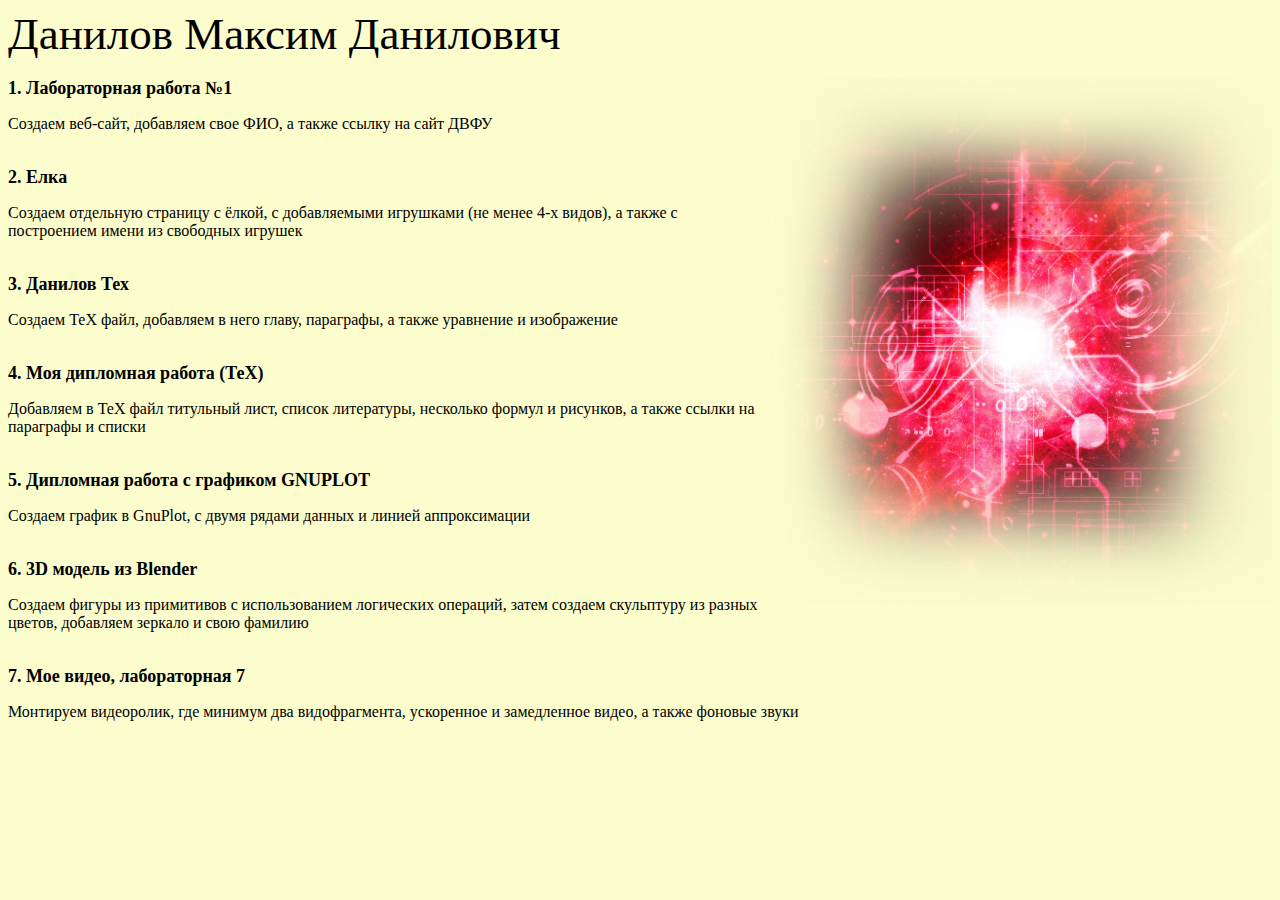
<file: index.html>
<!DOCTYPE html>
<html lang="en">
<head>
    <meta charset="UTF-8">
    <meta http-equiv="X-UA-Compatible" content="IE=edge">
    <link type = "text/css" href="ind.css" rel="stylesheet" />
    <meta name="viewport" content="width=device-width, initial-scale=1.0">
    <title>Сайт Данилов М.Д.</title>
</head>
<body>
    <div class="page">
        <div class="name">Данилов Максим Данилович</div>
    </div>
    <br>
    <div class="picture">
        <img class="img1" src="ph.jpg" align="right">
    </div>
    <a href = "info1.html"><font size="+1"><b>1. Лабораторная работа №1</b></font></a>
    <p>Создаем веб-сайт, добавляем свое ФИО, а также ссылку на сайт ДВФУ</p><br>
    
    <a href = "lab2/elka.html"><font size="+1"><b>2. Елка</b></font></a>
    <p>Создаем отдельную страницу с ёлкой, с добавляемыми игрушками (не менее 4-х видов), а также с построением имени из свободных игрушек</p><br>

    <a href = "lab3/dmd.pdf"><font size="+1"><b>3. Данилов Тех</b></font></a>
    <p>Создаем ТеХ файл, добавляем в него главу, параграфы, а также уравнение и изображение</p><br>

    <a href = "lab4/l4.html"><font size="+1"><b>4. Моя дипломная работа (ТеХ)</b></font></a>
    <p>Добавляем в ТеХ файл титульный лист, список литературы, несколько формул и рисунков, а также ссылки на параграфы и списки</p><br>

    <a href = "lab5/danilovl5.pdf"><font size="+1"><b>5. Дипломная работа с графиком GNUPLOT</b></font></a>
    <p>Создаем график в GnuPlot, с двумя рядами данных и линией аппроксимации</p><br>

    <a href = "lab6/l6.png"><font size="+1"><b>6. 3D модель из Blender</b></font></a>
    <p>Создаем фигуры из примитивов с использованием логических операций, затем создаем скульптуру из разных цветов, добавляем зеркало и свою фамилию</p><br>

    <a href = "https://youtu.be/rOT9PiWzyZs"><font size="+1"><b>7. Мое видео, лабораторная 7</b></font></a>
    <p>Монтируем видеоролик, где минимум два видофрагмента, ускоренное и замедленное видео, а также фоновые звуки</p><br>
    
    
    
</body>
</html>
</file>
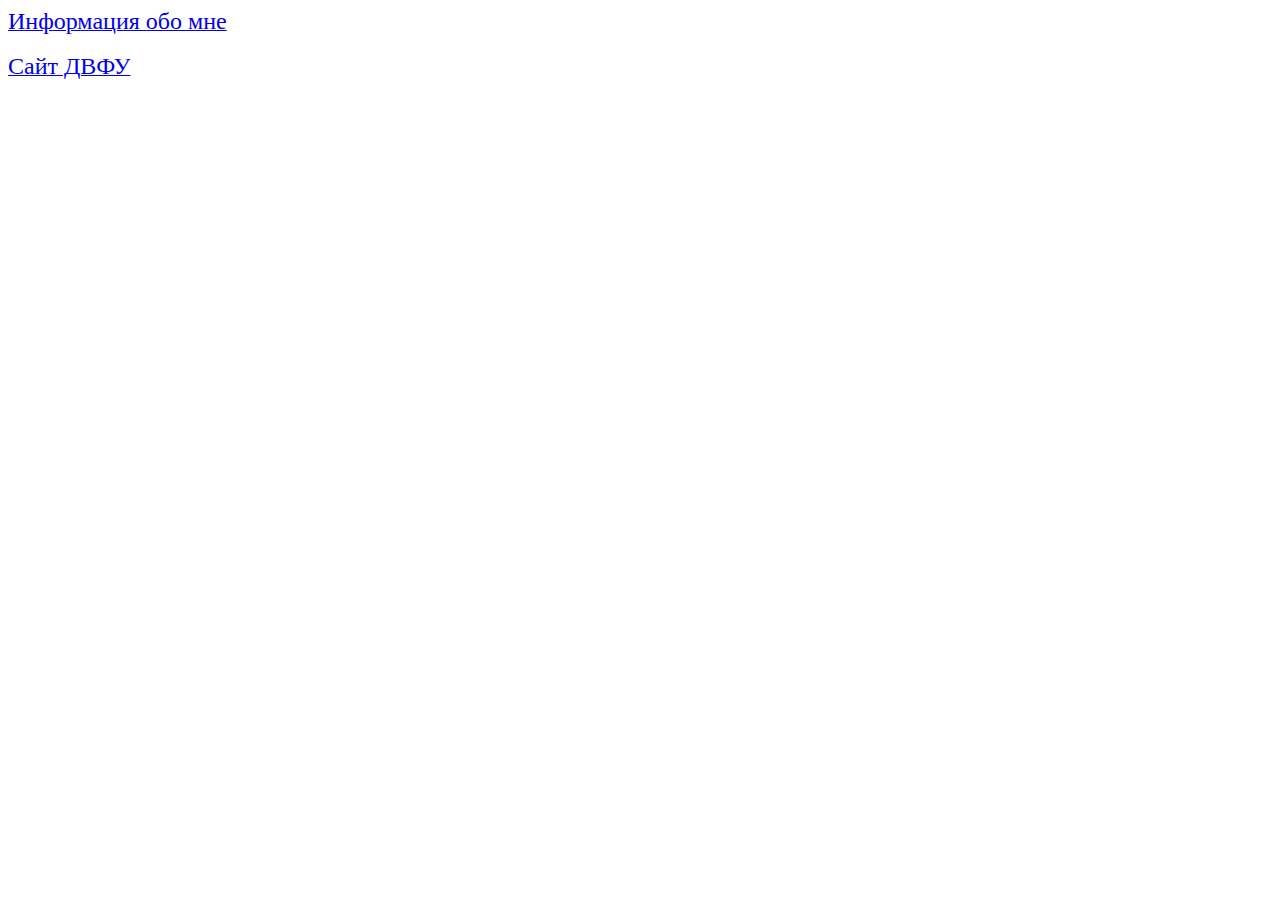
<file: info1.html>
<!DOCTYPE html>
<html lang="en">
<head>
    <meta charset="UTF-8">
    <meta http-equiv="X-UA-Compatible" content="IE=edge">
    <meta name="viewport" content="width=device-width, initial-scale=1.0">
    <title>Лабораторная работа 1</title>
</head>
<body>
    <a href = "info2.html"><font size="+2">Информация обо мне</font></a><br><br>
    <a target="_blank" href="http://dvfu.ru"><font size="+2">Сайт ДВФУ</font></a><br><br>
</body>
</html>
</file>
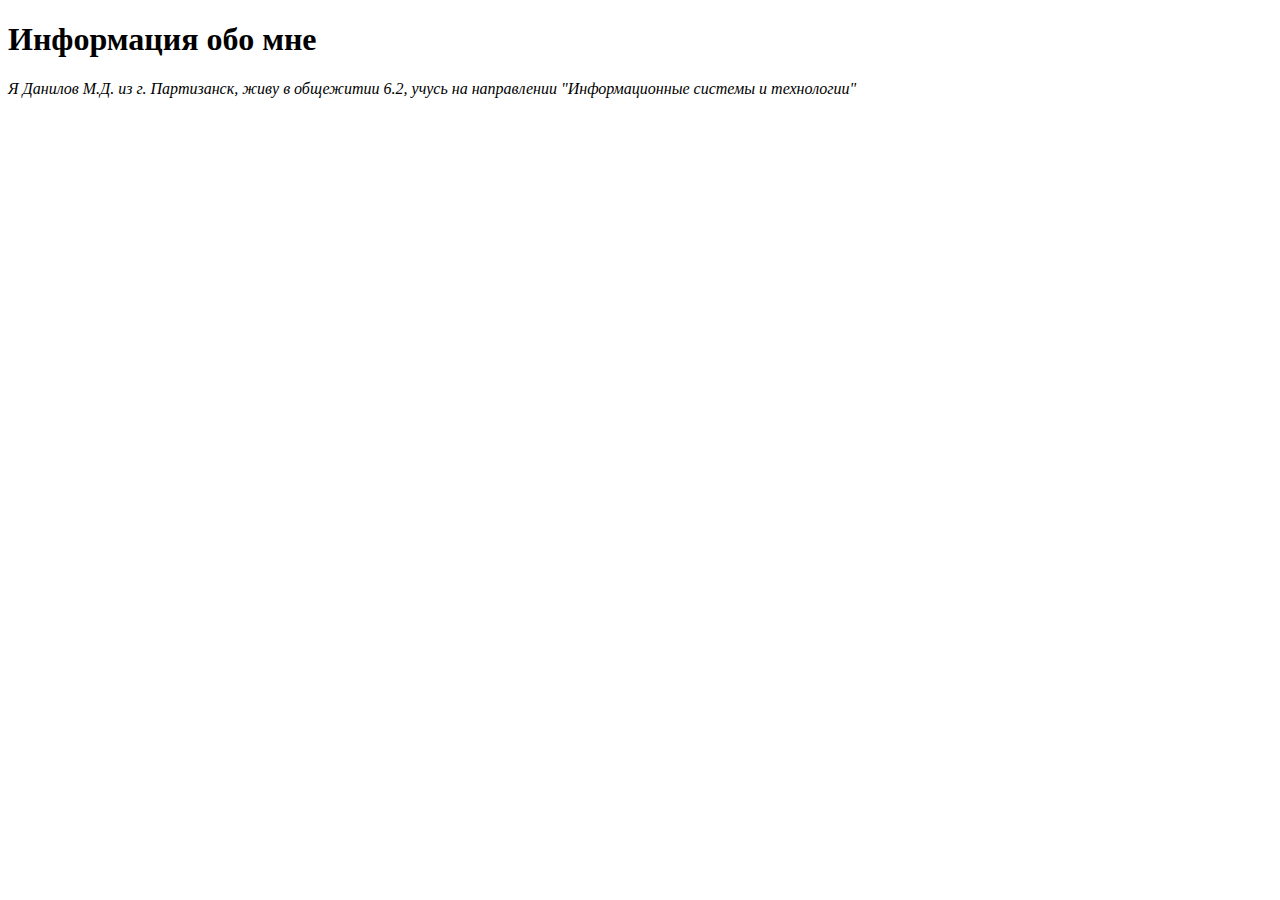
<file: Info1.html>
<!DOCTYPE html>
<html lang="en">
<head>
    <meta charset="UTF-8">
    <meta http-equiv="X-UA-Compatible" content="IE=edge">
    <meta name="viewport" content="width=device-width, initial-scale=1.0">
    <title>Document</title>
</head>
<body>
    <h1>Информация обо мне</h1>
    <i>Я Данилов М.Д. из г. Партизанск, живу в общежитии 6.2, учусь на направлении "Информационные системы и технологии"</i>
</body>
</html>
</file>
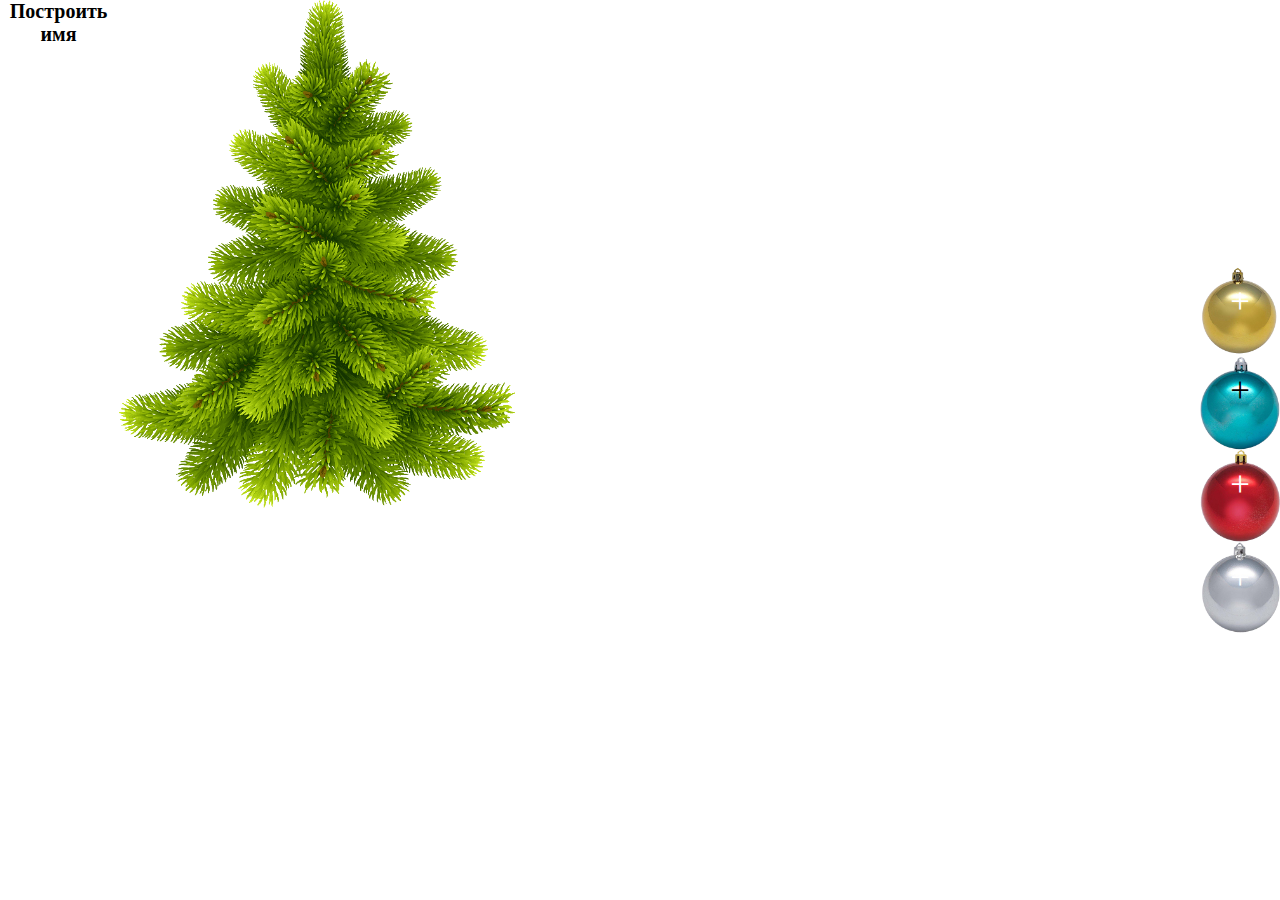
<file: ab2/elka.html>
<!DOCTYPE html>
<html>
  <head>
    <meta charset="utf-8">
    <title>cristmas tree</title>
    <link rel="stylesheet" type="text/css" href="grap.css">

    <!-- <script src="https://code.jquery.com/jquery-1.12.4.js"></script> -->
    <!-- <script src="https://code.jquery.com/ui/1.12.1/jquery-ui.js"></script> -->
    <script src="jquery-3.5.1.min.js"></script>
    <script src="jquery-ui.js"></script>

    <script type="text/javascript">
      $(function() {
        $('.tree').draggable({containment: "parent"});
      });
    </script>

    <script>
      $(document).ready(function(){
        $(".container-my-name").click(function(b){
          const toys = $('.ready-to-drop');
          // console.warn(toys.length, toys);
          var arrayToys = [];
          arrayToys.push(toys);

          console.log('arrayToys = ', arrayToys);

          var arrayCoord = [
            [660,250],[620,250],[580,250],[540,250],[500,250],[540,285],[570,310],[540,335],[500,370],[540,370],[580,370],[620,370],[660,370],
            [660,480],[620,500],[580,520],[540,540],[500,560],[540,580],[580,600],[620,620],[660,640],[620,540],[620,580],
            [500,740],[540,770],[580,800],[620,830],[660,860],[660,740],[620,770],[540,830],[500,860]
          
          ];

          console.warn('arrayToys[0].length = ', arrayToys[0].length);

          let i = -1;
          while(i != arrayToys[0].length) {
            $(arrayToys[0][i+1]).css({
              'position': 'absolute',
              "top": arrayCoord[i+1][0],
              "left": arrayCoord[i+1][1]
            });
            i++;
          }
          // for(let i = 0; i < arrayToys[0].length + 1; i++) {
          //   $(arrayToys[0][i+1]).css({
          //     'position': 'absolute',
          //     "top": arrayCoord[i+1][0],
          //     "left": arrayCoord[i+1][1]
          //   });
          // }
          
        });
      });
    </script>

  </head>
  <body>
    <div class='container-my-name'><span class='my-name'>Построить имя</span></div>

    <div id="area" class="area">
        <div id="tree" class="tree">
          <img class="tree-img" src="el.png" alt="Photo">
        </div>
      </div>

    <div class="ball-conteiner">

      <div class="buttonclone container-ball-plus">
        <img class="ball-img" src="ball1.png" alt="Photo">
        <span class="text-plus">+</span>
      </div>
      <div class="buttonclone container-ball-plus">
        <img class="ball-img" src="ball2.png" alt="Photo">
        <span class="text-plus" style="color: black;">+</span>
      </div>
      <div class="buttonclone container-ball-plus">
        <img class="ball-img" src="ball3.png" alt="Photo">
        <span class="text-plus">+</span>
      </div>
      <div class="buttonclone container-ball-plus">
        <img class="ball-img" src="ball4.png" alt="Photo">
        <span class="text-plus">+</span>
      </div>

    </div>


    <script>
        const main1 = document.getElementById('area')
        const randomPlaceImg = document.getElementsByClassName('ball-img')
        $(document).ready(function(){
            
          $(document).mousemove(function(event){
            var x = event.pageX;
            var y = event.pageY;
            console.log( 'Координаты курсора: (' + x + '; ' + y + ')' );
        });
  
          $(".buttonclone").click(function(a){
  
            $(a.currentTarget).find('img').clone().addClass('ready-to-drop new-ball').appendTo("#area").draggable({containment: "parent"})
          .css({"position": "absolute",
              "top": Math.floor(Math.random() * 600),
              "left": Math.floor(Math.random() * 1200)});
            $('#tree').droppable({
              drop: function(a) {
                  if (!$(a.toElement).hasClass('ready-to-drop')) {
                    return;
                  }
                  console.warn(a);
                  $(a.toElement)
                  .appendTo('#tree')
                  .removeClass('ready-to-drop')
                  .addClass('tree-toy')
                  .draggable({containment: "parent"})
                  .css({
                    'position': 'absolute',
                    "top": (a.originalEvent.clientY - a.target.offsetTop) - a.toElement.clientHeight / 2,
                    "left": (a.originalEvent.clientX - a.target.offsetLeft) - a.toElement.clientWidth / 2
                  });
              }
            });
          });
        });
    </script>

    <script>
        /*const main = document.getElementById('area')
        const randomPlaceImg = document.getElementsByClassName('ball-img')
        randomPlaceImg.style = `left: ${Math.floor(
            Math.random() * (main.offsetWidth - 200)
        )}px; top: ${Math.floor(Math.random() * (main.offsetHeight - 100))}px;`*/
    </script>
    <script>
      $('body').mousemove(function(e){
      var coord = getPosition(e);
      $('#coord-live').html(coord.x + "," + coord.y);
      });

    /* Координаты клика */
      $('body').click(function(e){
        var coord = getPosition(e);
      $('#coord-click').html(coord.x + "," + coord.y);
    });
    </script>
  </body>
</html>
</file>
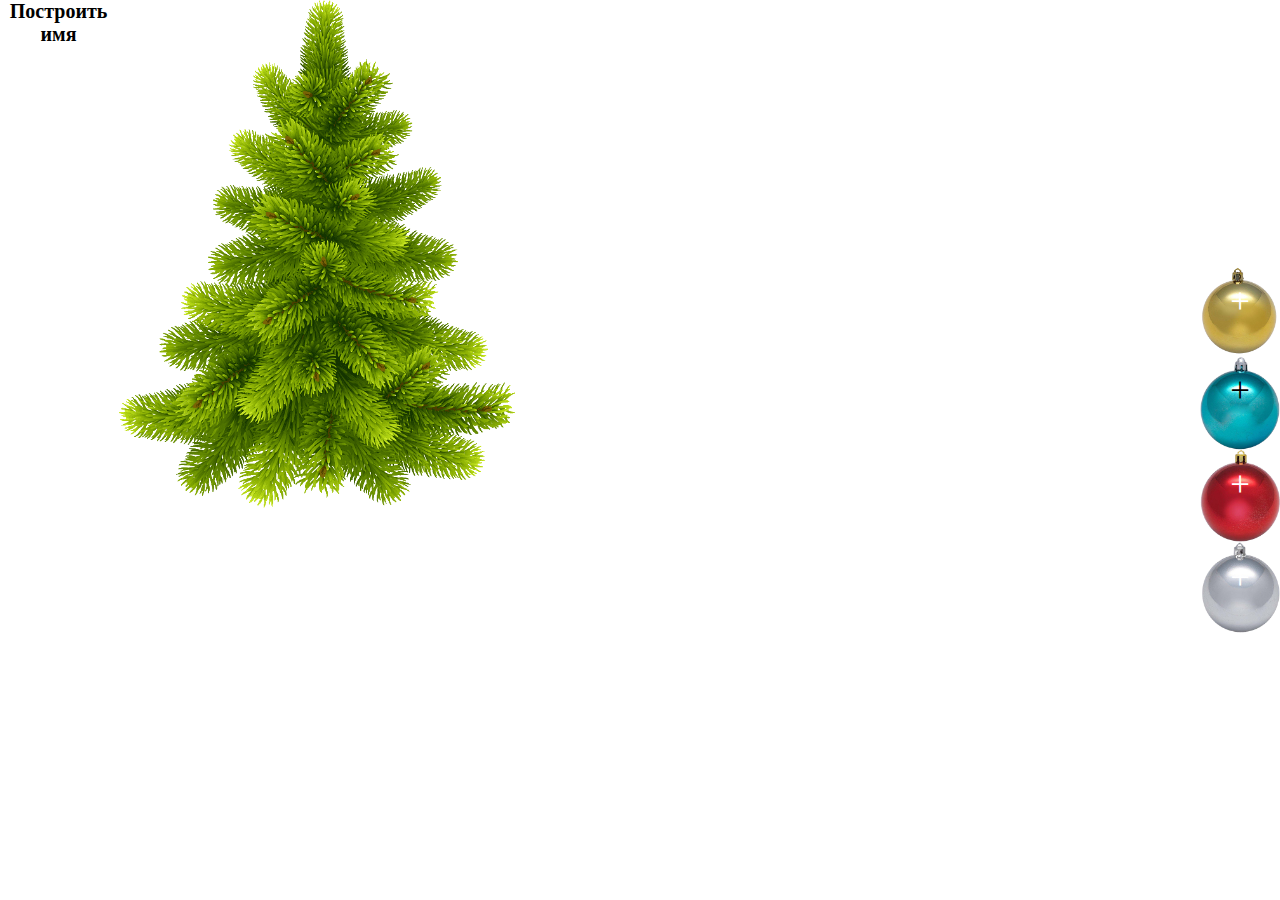
<file: lab2/elka.html>
<!DOCTYPE html>
<html>
  <head>
    <meta charset="utf-8">
    <title>Новогодняя ёлка</title>
    <link rel="stylesheet" type="text/css" href="grap.css">

    <!-- <script src="https://code.jquery.com/jquery-1.12.4.js"></script> -->
    <!-- <script src="https://code.jquery.com/ui/1.12.1/jquery-ui.js"></script> -->
    <script src="jquery-3.5.1.min.js"></script>
    <script src="jquery-ui.js"></script>

    <script type="text/javascript">
      $(function() {
        $('.tree').draggable({containment: "parent"});
      });
    </script>

    <script>
      $(document).ready(function(){
        $(".container-my-name").click(function(b){
          const toys = $('.ready-to-drop');
          // console.warn(toys.length, toys);
          var arrayToys = [];
          arrayToys.push(toys);

          console.log('arrayToys = ', arrayToys);

          var arrayCoord = [
            [660,250],[620,250],[580,250],[540,250],[500,250],[540,285],[570,310],[540,335],[500,370],[540,370],[580,370],[620,370],[660,370],
            [660,480],[620,500],[580,520],[540,540],[500,560],[540,580],[580,600],[620,620],[660,640],[620,540],[620,580],
            [500,740],[540,770],[580,800],[620,830],[660,860],[660,740],[620,770],[540,830],[500,860]
          
          ];

          console.warn('arrayToys[0].length = ', arrayToys[0].length);

          let i = -1;
          while(i != arrayToys[0].length) {
            $(arrayToys[0][i+1]).css({
              'position': 'absolute',
              "top": arrayCoord[i+1][0],
              "left": arrayCoord[i+1][1]
            });
            i++;
          }
          // for(let i = 0; i < arrayToys[0].length + 1; i++) {
          //   $(arrayToys[0][i+1]).css({
          //     'position': 'absolute',
          //     "top": arrayCoord[i+1][0],
          //     "left": arrayCoord[i+1][1]
          //   });
          // }
          
        });
      });
    </script>

  </head>
  <body>
    <div class='container-my-name'><span class='my-name'>Построить имя</span></div>

    <div id="area" class="area">
        <div id="tree" class="tree">
          <img class="tree-img" src="el.png" alt="Photo">
        </div>
      </div>

    <div class="ball-conteiner">

      <div class="buttonclone container-ball-plus">
        <img class="ball-img" src="ball1.png" alt="Photo">
        <span class="text-plus">+</span>
      </div>
      <div class="buttonclone container-ball-plus">
        <img class="ball-img" src="ball2.png" alt="Photo">
        <span class="text-plus" style="color: black;">+</span>
      </div>
      <div class="buttonclone container-ball-plus">
        <img class="ball-img" src="ball3.png" alt="Photo">
        <span class="text-plus">+</span>
      </div>
      <div class="buttonclone container-ball-plus">
        <img class="ball-img" src="ball4.png" alt="Photo">
        <span class="text-plus">+</span>
      </div>

    </div>


    <script>
        const main1 = document.getElementById('area')
        const randomPlaceImg = document.getElementsByClassName('ball-img')
        $(document).ready(function(){
            
          $(document).mousemove(function(event){
            var x = event.pageX;
            var y = event.pageY;
            console.log( 'Координаты курсора: (' + x + '; ' + y + ')' );
        });
  
          $(".buttonclone").click(function(a){
  
            $(a.currentTarget).find('img').clone().addClass('ready-to-drop new-ball').appendTo("#area").draggable({containment: "parent"})
          .css({"position": "absolute",
              "top": Math.floor(Math.random() * 600),
              "left": Math.floor(Math.random() * 1200)});
            $('#tree').droppable({
              drop: function(a) {
                  if (!$(a.toElement).hasClass('ready-to-drop')) {
                    return;
                  }
                  console.warn(a);
                  $(a.toElement)
                  .appendTo('#tree')
                  .removeClass('ready-to-drop')
                  .addClass('tree-toy')
                  .draggable({containment: "parent"})
                  .css({
                    'position': 'absolute',
                    "top": (a.originalEvent.clientY - a.target.offsetTop) - a.toElement.clientHeight / 2,
                    "left": (a.originalEvent.clientX - a.target.offsetLeft) - a.toElement.clientWidth / 2
                  });
              }
            });
          });
        });
    </script>

    <script>
        /*const main = document.getElementById('area')
        const randomPlaceImg = document.getElementsByClassName('ball-img')
        randomPlaceImg.style = `left: ${Math.floor(
            Math.random() * (main.offsetWidth - 200)
        )}px; top: ${Math.floor(Math.random() * (main.offsetHeight - 100))}px;`*/
    </script>
    <script>
      $('body').mousemove(function(e){
      var coord = getPosition(e);
      $('#coord-live').html(coord.x + "," + coord.y);
      });

    /* Координаты клика */
      $('body').click(function(e){
        var coord = getPosition(e);
      $('#coord-click').html(coord.x + "," + coord.y);
    });
    </script>
  </body>
</html>
</file>
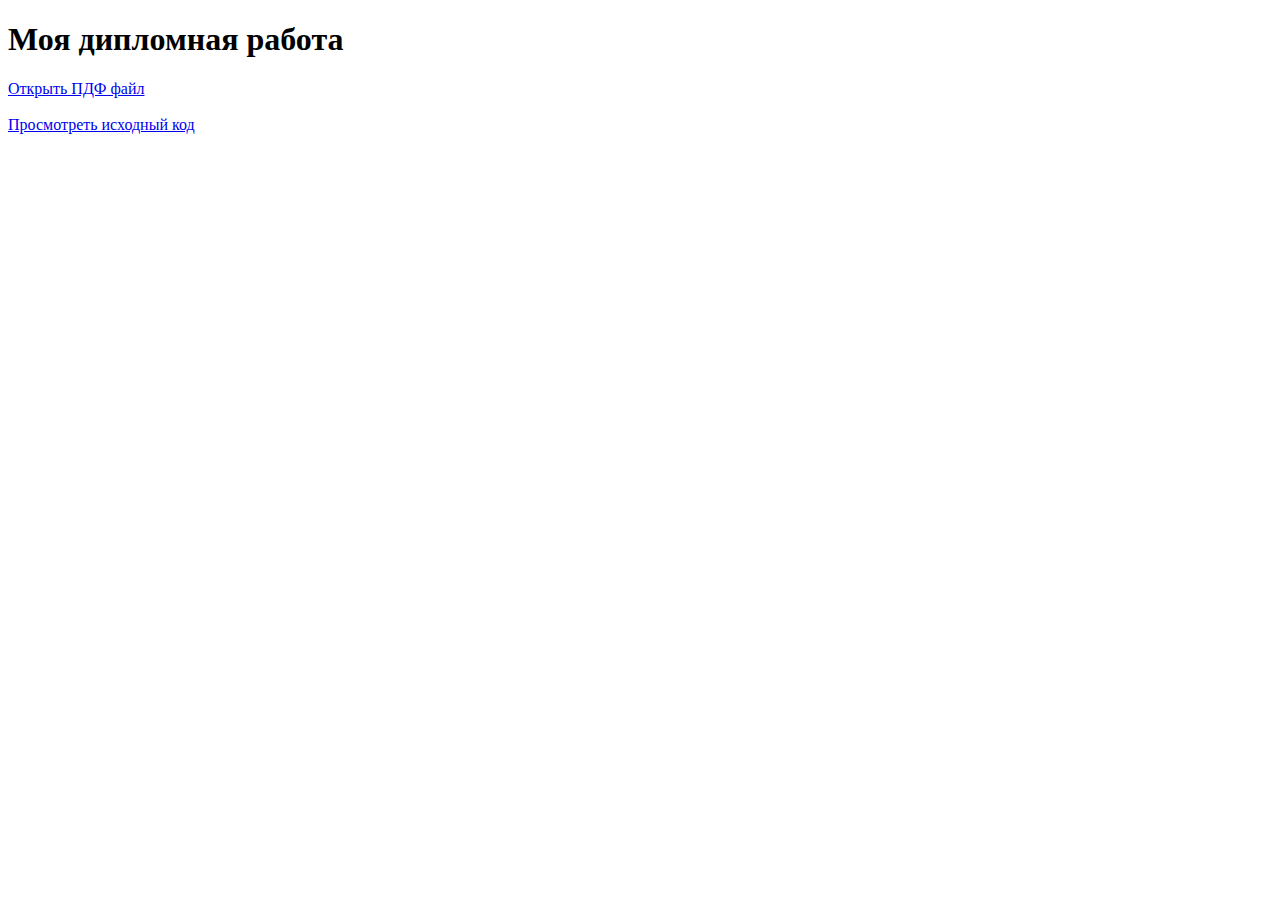
<file: lab4/l4.html>
<!DOCTYPE html>
<html lang="en">
<head>
    <meta charset="UTF-8">
    <meta http-equiv="X-UA-Compatible" content="IE=edge">
    <meta name="viewport" content="width=device-width, initial-scale=1.0">
    <title>Дипломная работа</title>
</head>
<body>
    <h1>Моя дипломная работа</h1>
    <a href = "danilov.pdf">Открыть ПДФ файл</a><br><br>
    <a href = "danilov.tex">Просмотреть исходный код</a>
</body>
</html>
</file>
<file: ind.css>
* 
{
    /* margin: 0px;
    padding: 0px; */
    background-color: rgb(252, 253, 205);
}

.page
{
   
    display: flex;
    color: black;
    font-size: 45px
}

a
{
    color: black;
    text-decoration: none;
}

a:hover
{
    transition: 0.5s;
    padding-left: 5px;
    color:brown;
}

.img1
{
    width: 40%;
    height: 40%;
}
</file>
<file: ab2/grap.css>
body {
    margin: 0;
    display: flex;
    flex-direction: row;
    align-content: space-between;
    justify-content: space-between;
    height: 100vh;
    width: 100vw;
    background: white;
    overflow: hidden;
  }
  
  .area {
    width: 100%;
    height: 100%;
    
  }
  
  .ball-conteiner {
    display: flex; 
    flex-direction: column;
    justify-content: center;
  }
  
  .container-ball-plus {
    display: flex;
    justify-content: center;
  }
  
  .ball-img {
    width: 80px;
    height: auto;
  }
  
  .new-ball {
    width: 50px;
    height: auto;
  }
  
  .text-plus {
    color: white;
    padding: 1.2%;
    font-size: 35px;
    position: absolute;
  }
  
  .tree {
    max-width: 400px;
    max-height: 500px;
    width: 500px;
    height: 500px;
    /*margin-bottom: 10000px;*/
  }
  
  .tree-img {
    width: 100%;
    height: auto;
  }
  
  .tree-toy {
    position: absolute;
  }
  
  .my-name {
    color: black;
    font-size: 20px;
    font-weight: bold;
    font-family: tahoma;
    text-align: center;
  }
  
  .container-my-name {
    display: flex;
    /*align-items: center;*/
    align-content: center;
  }
</file>
<file: lab2/grap.css>
body {
    margin: 0;
    display: flex;
    flex-direction: row;
    align-content: space-between;
    justify-content: space-between;
    height: 100vh;
    width: 100vw;
    background: white;
    overflow: hidden;
  }
  
  .area {
    width: 100%;
    height: 100%;
    
  }
  
  .ball-conteiner {
    display: flex; 
    flex-direction: column;
    justify-content: center;
  }
  
  .container-ball-plus {
    display: flex;
    justify-content: center;
  }
  
  .ball-img {
    width: 80px;
    height: auto;
  }
  
  .new-ball {
    width: 50px;
    height: auto;
  }
  
  .text-plus {
    color: white;
    padding: 1.2%;
    font-size: 35px;
    position: absolute;
  }
  
  .tree {
    max-width: 400px;
    max-height: 500px;
    width: 500px;
    height: 500px;
    /*margin-bottom: 10000px;*/
  }
  
  .tree-img {
    width: 100%;
    height: auto;
  }
  
  .tree-toy {
    position: absolute;
  }
  
  .my-name {
    color: black;
    font-size: 20px;
    font-weight: bold;
    font-family: tahoma;
    text-align: center;
  }
  
  .container-my-name {
    display: flex;
    /*align-items: center;*/
    align-content: center;
  }
</file>
